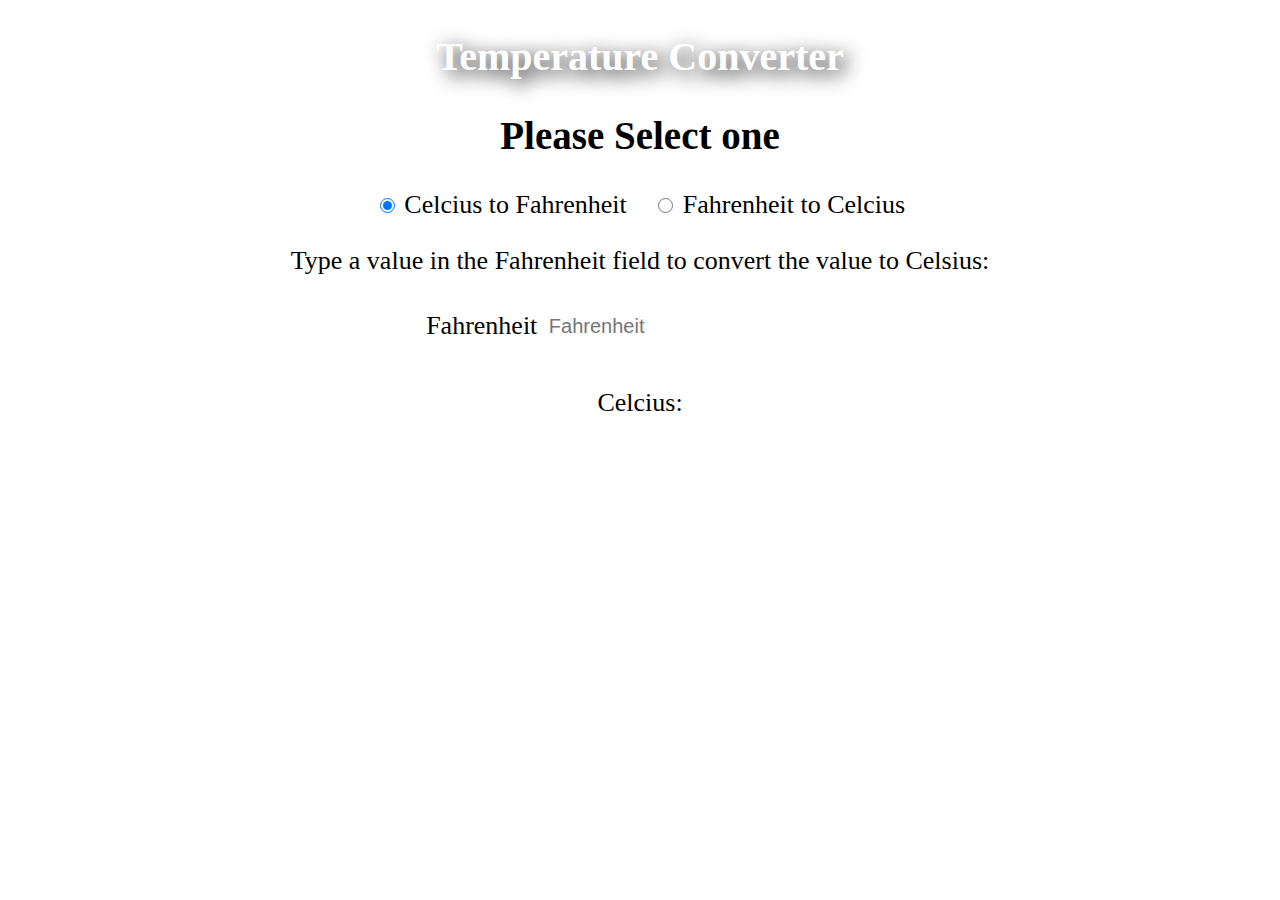
<file: index.html>
<!DOCTYPE html>
<html>

<head>
    <meta charset="utf-8">
    <link rel="icon"
        href="https://play-lh.googleusercontent.com/Vn9sIUPcCVihrxMATWR_MjCIFuc5quCw-R3UN8Rmoze7rgaBhHdmF2RqjX3x28EJoQ=w240-h480-rw" />
    <title>Temperature Converter</title>
    <link rel="stylesheet" href="styles.css">
</head>

<body>

    <h2 class="title">Temperature Converter</h2>

    <h2>Please Select one</h2>

    <label class="container">
        <input type="radio" checked="checked" name="radio" onclick="toggleConversion('celsius')">
       Celcius to Fahrenheit
    </label>
    <label class="container" style="margin-left: 20px;">
        <input type="radio" name="radio" onclick="toggleConversion('fahrenheit')">
   Fahrenheit to Celcius
    </label>
    
    <div id="celsiusDiv">
        <p>Type a value in the Fahrenheit field to convert the value to Celsius:</p>
           <p>
               <label>Fahrenheit</label>
               <input id="inputFahrenheit" type="number" placeholder="Fahrenheit"
                   oninput="temperatureConverter(this.value)" onchange="temperatureConverter(this.value)">
           </p>
           <p>Celcius: <span id="outputCelcius"></span></p>
       </div>
    
    <div id="fahrenheitDiv" style="display: none;">
        <p>Type a value in the Celsius field to convert the value to Fahrenheit:</p>
        <p>
            <label>Celsius</label>
            <input id="inputCelsius" type="number" placeholder="Celsius"
                oninput="temperatureConverterCtoF(this.value)" onchange="temperatureConverterCtoF(this.value)">
        </p>
        <p>Fahrenheit: <span id="outputFahrenheit"></span></p>
    </div>
    

    <script src="tempwebJS.js"></script>

</body>

</html>
</file>
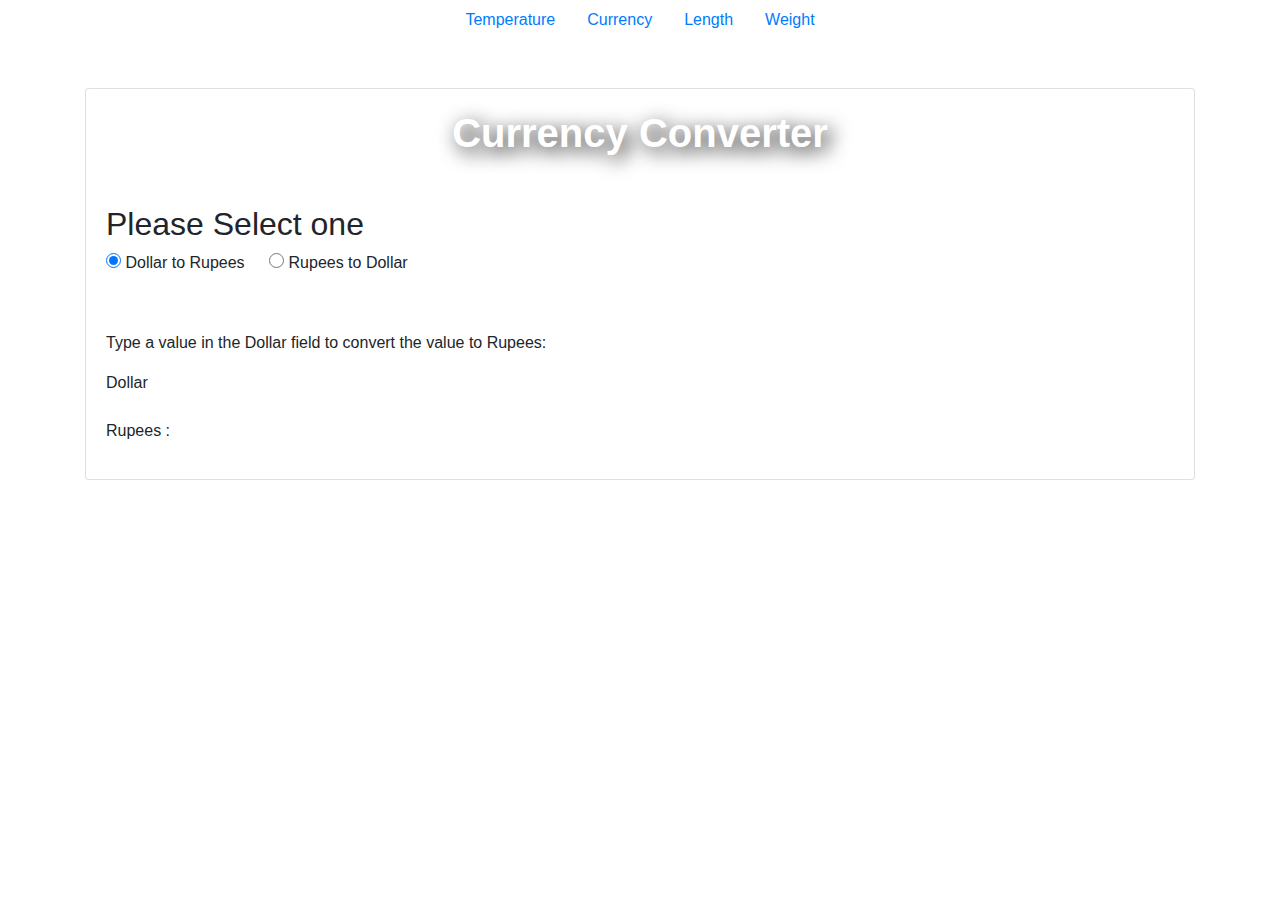
<file: Currency.html>
<!DOCTYPE html>
<html>

<head>
    <meta charset="utf-8">
    <link rel="icon" href="https://play-lh.googleusercontent.com/Vn9sIUPcCVihrxMATWR_MjCIFuc5quCw-R3UN8Rmoze7rgaBhHdmF2RqjX3x28EJoQ=w240-h480-rw" />
    <title>Currency Converter</title>
    <link rel="stylesheet" href="styles.css">
    <link rel="stylesheet" href="https://cdn.jsdelivr.net/npm/bootstrap@4.0.0/dist/css/bootstrap.min.css" integrity="sha384-Gn5384xqQ1aoWXA+058RXPxPg6fy4IWvTNh0E263XmFcJlSAwiGgFAW/dAiS6JXm" crossorigin="anonymous">
</head>

<body class="currbodycss">
 

  <ul class="nav justify-content-center navbarcss mb-5">
    <li class="nav-item">
      <a class="nav-link" href="index.html">Temperature</a>
    </li>
    <li class="nav-item">
      <a class="nav-link active" href="Currency.html">Currency</a>
    </li>
    <li class="nav-item">
      <a class="nav-link" href="Length.html">Length</a>
    </li>
    <li class="nav-item">
      <a class="nav-link" href="Weight.html">Weight</a>
    </li>
  </ul>

  <div class="form-body container">
    <div class="card" >
        <div class="card-body">
            <h2 class="title mb-5">Currency Converter</h2>

            <h2 >Please Select one</h2>
        
            <label class="containera">
                <input type="radio" checked="checked" name="radio" onclick="toggleConversionCurr('doller')">
                Dollar to Rupees
            </label>
            <label class="containera" style="margin-left: 20px;">
                <input type="radio" name="radio" onclick="toggleConversionCurr('rupees')">
                Rupees to Dollar
            </label>
        
            <div id="dollerDiv" class="mt-5">
                <p>Type a value in the Dollar field to convert the value to Rupees:</p>
                <p>
                    <label>Dollar</label>
                    <input id="inputrupees" type="number" placeholder="Dollar"
                        oninput="currencyConverterDtoR(this.value)" onchange="currencyConverterDtoR(this.value)">
                </p>
                <p>Rupees : <span id="outputrupees"></span> </p>
            </div>
        
            <div id="rupeesDiv" class="mt-5" style="display: none;">
                <p>Type a value in the Rupees field to convert the value to Dollar:</p>
                <p>
                    <label>Rupees</label>
                    <input id="inputdoller" type="number" placeholder="Rupees" oninput="currencyConverterRtoD(this.value)"
                        onchange="currencyConverterRtoD(this.value)">
                </p>
                <p>Dollar : <span id="outputdoller"></span></p>
            </div>
        </div>
      </div>
</div>

    <script src="tempwebJS.js"></script>
    <script src="https://code.jquery.com/jquery-3.2.1.slim.min.js" integrity="sha384-KJ3o2DKtIkvYIK3UENzmM7KCkRr/rE9/Qpg6aAZGJwFDMVNA/GpGFF93hXpG5KkN" crossorigin="anonymous"></script>
    <script src="https://cdn.jsdelivr.net/npm/popper.js@1.12.9/dist/umd/popper.min.js" integrity="sha384-ApNbgh9B+Y1QKtv3Rn7W3mgPxhU9K/ScQsAP7hUibX39j7fakFPskvXusvfa0b4Q" crossorigin="anonymous"></script>
    <script src="https://cdn.jsdelivr.net/npm/bootstrap@4.0.0/dist/js/bootstrap.min.js" integrity="sha384-JZR6Spejh4U02d8jOt6vLEHfe/JQGiRRSQQxSfFWpi1MquVdAyjUar5+76PVCmYl" crossorigin="anonymous"></script>
</body>

</html>
</file>
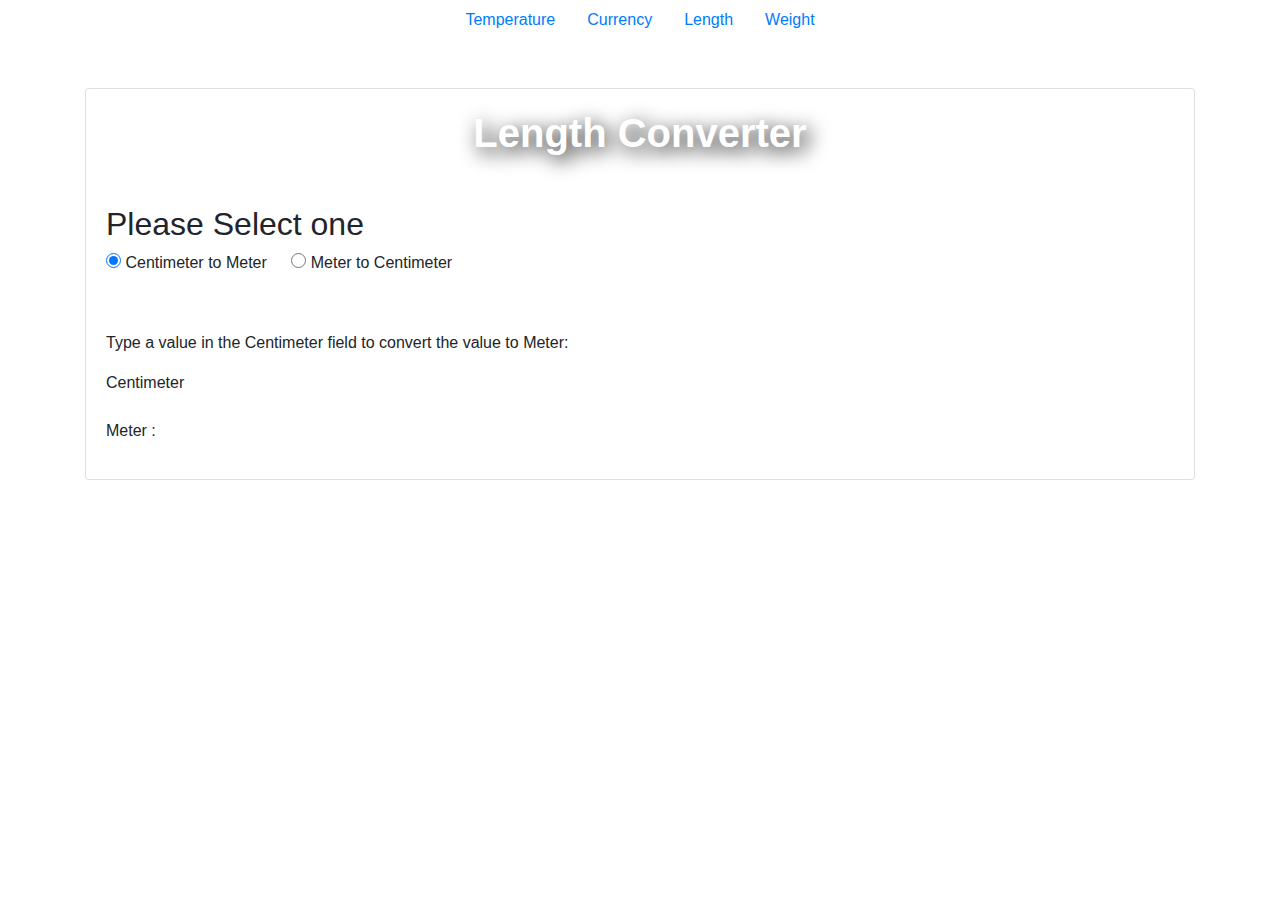
<file: Length.html>
<!DOCTYPE html>
<html>

<head>
    <meta charset="utf-8">
    <link rel="icon" href="https://play-lh.googleusercontent.com/Vn9sIUPcCVihrxMATWR_MjCIFuc5quCw-R3UN8Rmoze7rgaBhHdmF2RqjX3x28EJoQ=w240-h480-rw" />
    <title>Temperature Converter</title>
    <link rel="stylesheet" href="styles.css">
    <link rel="stylesheet" href="https://cdn.jsdelivr.net/npm/bootstrap@4.0.0/dist/css/bootstrap.min.css" integrity="sha384-Gn5384xqQ1aoWXA+058RXPxPg6fy4IWvTNh0E263XmFcJlSAwiGgFAW/dAiS6JXm" crossorigin="anonymous">
</head>

<body class="lenbodycss"> 
 

    <ul class="nav justify-content-center navbarcss mb-5">
        <li class="nav-item">
          <a class="nav-link" href="index.html">Temperature</a>
        </li>
        <li class="nav-item">
          <a class="nav-link" href="Currency.html">Currency</a>
        </li>
        <li class="nav-item">
          <a class="nav-link active" href="Length.html">Length</a>
        </li>
        <li class="nav-item">
          <a class="nav-link" href="Weight.html">Weight</a>
        </li>
      </ul>

      <div class="form-body container">
        <div class="card" >
            <div class="card-body">
                <h2 class="title mb-5">Length Converter</h2>
    
                <h2 >Please Select one</h2>

                <label class="containera">
                    <input type="radio" checked="checked" name="radio" onclick="toggleConversionLength('meter')">
                    Centimeter to Meter
                </label>
            
                <label class="containera" style="margin-left: 20px;">
                    <input type="radio"  name="radio" onclick="toggleConversionLength('centimeter')">
                    Meter to Centimeter
                </label>
            
                <div id="meterDiv" class="mt-5">
                    <p>Type a value in the Centimeter field to convert the value to Meter:</p>
                    <p>
                        <label>Centimeter</label>
                        <input id="inputcentimeter" type="number" placeholder="Centimeter"
                            oninput="lengthConverterCmtoM(this.value)" onchange="lengthConverterCmtoM(this.value)">
                    </p>
                    <p>Meter : <span id="outputmeter"></span> </p>
                </div>
            
                <div id="centimeterDiv" class="mt-5" style="display: none;">
                    <p>Type a value in the Meter field to convert the value to Centimeter:</p>
                    <p>
                        <label>Meter</label>
                        <input id="inputmeter" type="number" placeholder="Meter" oninput="lengthConverterMtoCm(this.value)"
                            onchange="lengthConverterMtoCm(this.value)">
                    </p>
                    <p>Centimeter : <span id="outputcentimeter"></span></p>
                </div>
            </div>
          </div>
    </div>

    <script src="tempwebJS.js"></script>
    <script src="https://code.jquery.com/jquery-3.2.1.slim.min.js" integrity="sha384-KJ3o2DKtIkvYIK3UENzmM7KCkRr/rE9/Qpg6aAZGJwFDMVNA/GpGFF93hXpG5KkN" crossorigin="anonymous"></script>
    <script src="https://cdn.jsdelivr.net/npm/popper.js@1.12.9/dist/umd/popper.min.js" integrity="sha384-ApNbgh9B+Y1QKtv3Rn7W3mgPxhU9K/ScQsAP7hUibX39j7fakFPskvXusvfa0b4Q" crossorigin="anonymous"></script>
    <script src="https://cdn.jsdelivr.net/npm/bootstrap@4.0.0/dist/js/bootstrap.min.js" integrity="sha384-JZR6Spejh4U02d8jOt6vLEHfe/JQGiRRSQQxSfFWpi1MquVdAyjUar5+76PVCmYl" crossorigin="anonymous"></script>
</body>

</html>
</file>
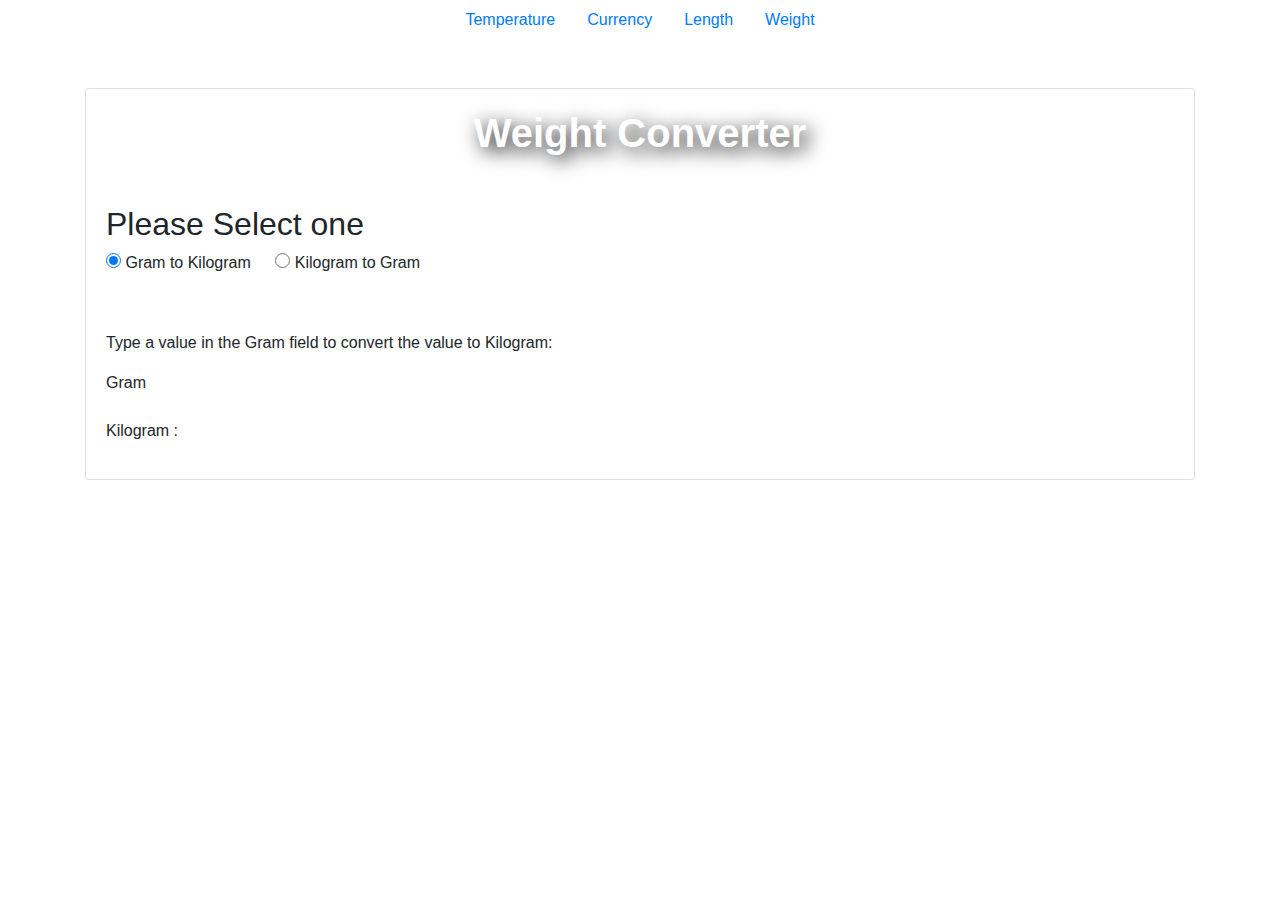
<file: Weight.html>
<!DOCTYPE html>
<html>

<head>
    <meta charset="utf-8">
    <link rel="icon" href="https://play-lh.googleusercontent.com/Vn9sIUPcCVihrxMATWR_MjCIFuc5quCw-R3UN8Rmoze7rgaBhHdmF2RqjX3x28EJoQ=w240-h480-rw" />
    <title>Temperature Converter</title>
    <link rel="stylesheet" href="styles.css">
    <link rel="stylesheet" href="https://cdn.jsdelivr.net/npm/bootstrap@4.0.0/dist/css/bootstrap.min.css" integrity="sha384-Gn5384xqQ1aoWXA+058RXPxPg6fy4IWvTNh0E263XmFcJlSAwiGgFAW/dAiS6JXm" crossorigin="anonymous">
</head>

<body class="webodycss">
 

    <ul class="nav justify-content-center navbarcss mb-5">
        <li class="nav-item">
          <a class="nav-link" href="index.html">Temperature</a>
        </li>
        <li class="nav-item">
          <a class="nav-link" href="Currency.html">Currency</a>
        </li>
        <li class="nav-item">
          <a class="nav-link" href="Length.html">Length</a>
        </li>
        <li class="nav-item">
          <a class="nav-link active" href="Weight.html">Weight</a>
        </li>
      </ul>

      <div class="form-body container">
        <div class="card" >
            <div class="card-body">
                <h2 class="title mb-5">Weight Converter</h2>
    
                <h2 >Please Select one</h2>

                <label class="containera">
                    <input type="radio" checked="checked" name="radio" onclick="toggleConversionWeight('kilogram')">
                    Gram to Kilogram
                </label>
            
                <label class="containera"  style="margin-left: 20px;">
                    <input type="radio" name="radio" onclick="toggleConversionWeight('gram')">
                    Kilogram to Gram
                </label>
            
                <div id="kilogramDiv" class="mt-5">
                    <p>Type a value in the Gram field to convert the value to Kilogram:</p>
                    <p>
                        <label>Gram</label>
                        <input id="inputgram" type="number" placeholder="Gram"
                            oninput="weightConverterGtoKg(this.value)" onchange="weightConverterGtoKg(this.value)">
                    </p>
                    <p>Kilogram : <span id="outputkilogram"></span> </p>
                </div>
            
                <div id="gramDiv" class="mt-5" style="display: none;">
                    <p>Type a value in the Kilogram field to convert the value to Gram:</p>
                    <p>
                        <label>Kilogram</label>
                        <input id="inputkilogram" type="number" placeholder="Kilogram" oninput="weightConverterKgtoG(this.value)"
                            onchange="weightConverterKgtoG(this.value)">
                    </p>
                    <p>Gram : <span id="outputgram"></span></p>
                </div>
            </div>
          </div>
    </div>

    <script src="tempwebJS.js"></script>
    <script src="https://code.jquery.com/jquery-3.2.1.slim.min.js" integrity="sha384-KJ3o2DKtIkvYIK3UENzmM7KCkRr/rE9/Qpg6aAZGJwFDMVNA/GpGFF93hXpG5KkN" crossorigin="anonymous"></script>
    <script src="https://cdn.jsdelivr.net/npm/popper.js@1.12.9/dist/umd/popper.min.js" integrity="sha384-ApNbgh9B+Y1QKtv3Rn7W3mgPxhU9K/ScQsAP7hUibX39j7fakFPskvXusvfa0b4Q" crossorigin="anonymous"></script>
    <script src="https://cdn.jsdelivr.net/npm/bootstrap@4.0.0/dist/js/bootstrap.min.js" integrity="sha384-JZR6Spejh4U02d8jOt6vLEHfe/JQGiRRSQQxSfFWpi1MquVdAyjUar5+76PVCmYl" crossorigin="anonymous"></script>
</body>

</html>
</file>
<file: styles.css>
body {
  background: url(https://cdn.hswstatic.com/gif/celsius-convert.jpg);
  font-size: 26px;
  color: #000;
  margin: 0;
  padding: 0;
  text-align: center;
  background-repeat: no-repeat;
  background-size: cover;
}

.title {
  font-size: 40px;
  font-weight: bold;
  color: #ffffff;
  margin-bottom: 10px;
  text-align: center;
 text-shadow: #000000 5px 5px 20px;
}

input[type="number"] {
  width: 300px;
  height: 40px;
  border: none;
  border-radius: 5px;
  padding: 5px;
  margin-bottom: 10px;
  font-size: 20px;
}

.container {
  cursor: pointer;
  
}

.container input {
  width: 15px;
  height: 15px;
}

.checkmark {
  height: 25px;
  width: 25px;
  background-color: #eee;
  border-radius: 50%;
}
</file>
